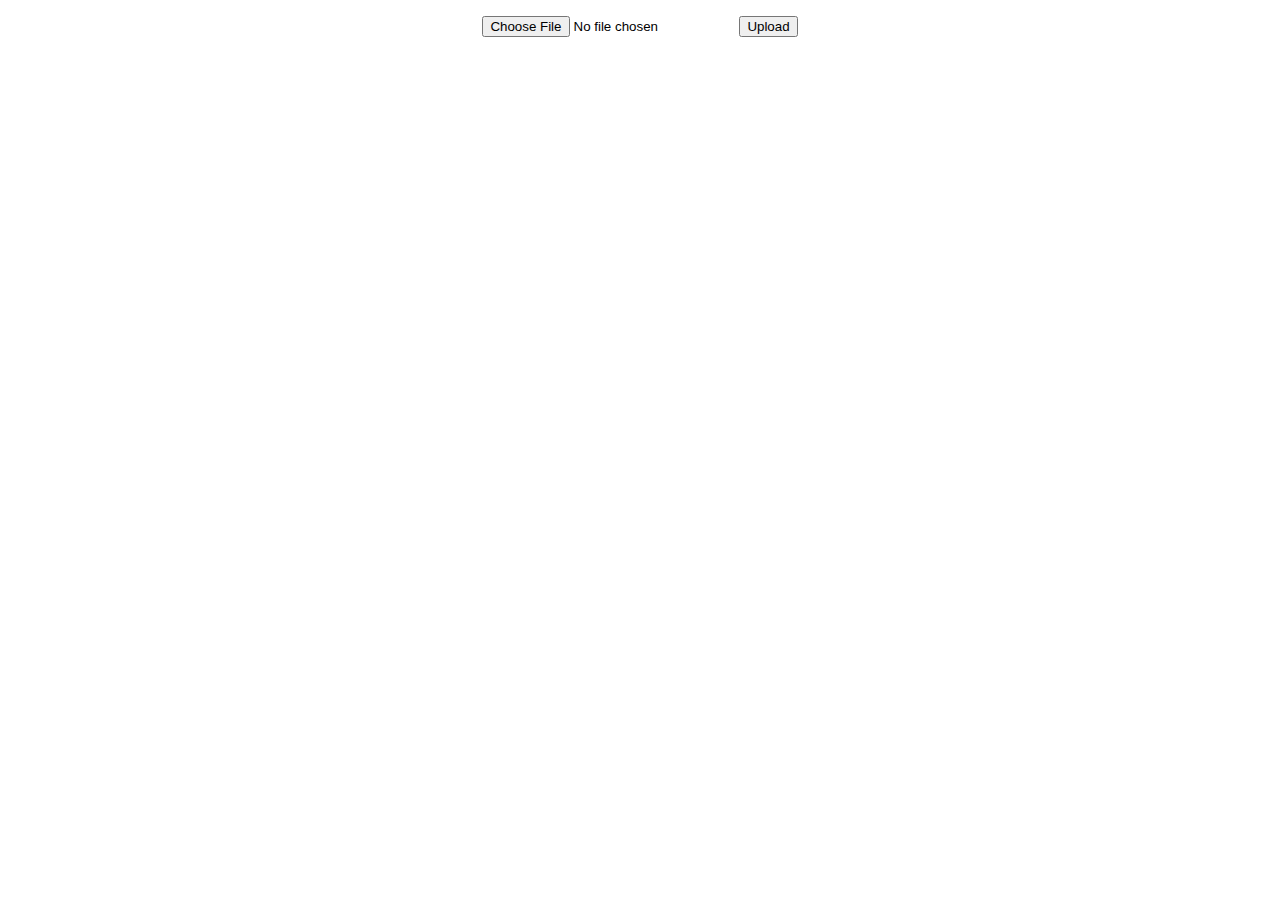
<file: templates/index.html>
<!DOCTYPE html> <html lang="en">
<html>
<head>
    <meta id="Viewport" name="viewport" content="initial-scale=1, maximum-scale=1, minimum-scale=1, user-scalable=no">
    <title>Debug Interface</title>
	<style>
		@import url(http://fonts.googleapis.com/css?family=Amatic+SC:700);
		body{
		    text-align: center;    
		}
		h1{
		    font-family: 'Amatic SC', cursive;
		    font-weight: normal;
		    color: #8ac640;
		    font-size: 2.8em;
		    line-height:40%;
		}
        .inputfile {
        	width: 0.1px;
        	height: 0.1px;
        	opacity: 0;
        	overflow: hidden;
        	position: absolute;
        	z-index: -1;
        }
        .inputfile + label {
            max-width: 100%;
            width: 204;
            font-size: 1.25rem;
            font-family: 'Amatic SC', cursive;
            /* 20px */
            font-weight: 700;
            text-overflow: ellipsis;
            white-space: nowrap;
            cursor: pointer;
            display: inline-block;
            overflow: hidden;
            padding: 0.625rem 1.25rem;
            margin-bottom: 0.5cm;
            /* 10px 20px */
            color: #f1e5e6;
            background-color: #8ac640;
        }
        .inputfile:focus + label,
        .inputfile.has-focus + label {
            outline: 1px dotted #000;
            outline: -webkit-focus-ring-color auto 5px;
        }
        .inputfile + label svg {
            width: 1em;
            height: 1em;
            vertical-align: middle;
            fill: currentColor;
            margin-top: -0.25em;
            /* 4px */
            margin-right: 0.25em;
            /* 4px */
        }
        .inputfile + label:hover {
            background-color: #722040;
        }
	</style>
</head>
<body>
	<div class="block1">
    <form action="" method=post enctype=multipart/form-data><p>
    <input type=file name=file accept=".csv, application/vnd.openxmlformats-officedocument.spreadsheetml.sheet, application/vnd.ms-excel">
    <input type=submit value=Upload>    
    </form>
   
  
    </div>
   
    
    </div>
</body>
</html>
<script src="https://ajax.googleapis.com/ajax/libs/jquery/2.1.4/jquery.min.js"></script>
<script type="text/javascript">
    
windows.uploadfile=function(url){
    console.log(" hey you tried to upload stuff")
}



</script>
</file>
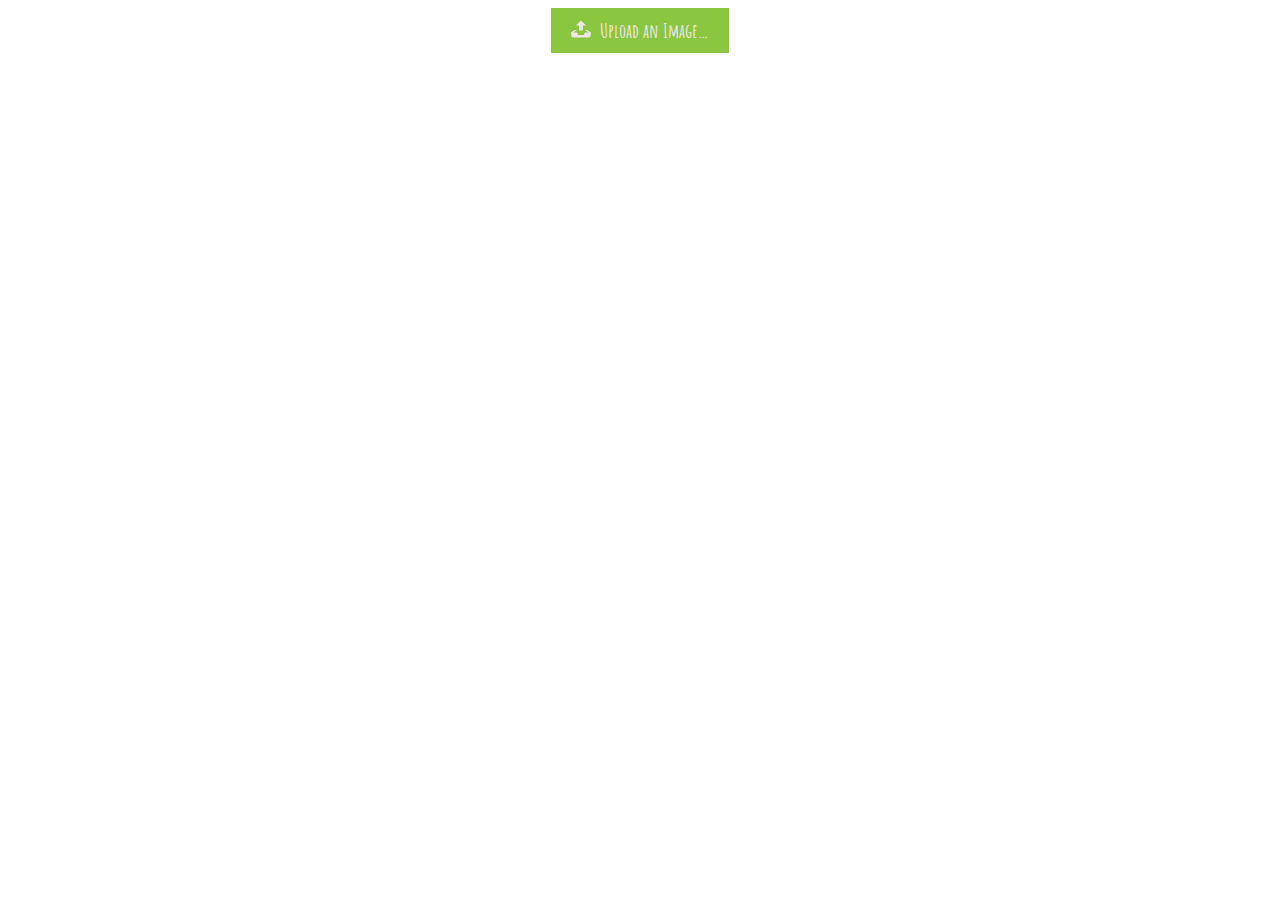
<file: old/WebApp/templates/index.html>
<!DOCTYPE html> <html lang="en">
<html>
<head>
    <meta id="Viewport" name="viewport" content="initial-scale=1, maximum-scale=1, minimum-scale=1, user-scalable=no">
    <title>Debug Interface</title>
	<style>
		@import url(http://fonts.googleapis.com/css?family=Amatic+SC:700);
		body{
		    text-align: center;    
		}
		h1{
		    font-family: 'Amatic SC', cursive;
		    font-weight: normal;
		    color: #8ac640;
		    font-size: 2.8em;
		    line-height:40%;
		}
        .inputfile {
        	width: 0.1px;
        	height: 0.1px;
        	opacity: 0;
        	overflow: hidden;
        	position: absolute;
        	z-index: -1;
        }
        .inputfile + label {
            max-width: 100%;
            width: 204;
            font-size: 1.25rem;
            font-family: 'Amatic SC', cursive;
            /* 20px */
            font-weight: 700;
            text-overflow: ellipsis;
            white-space: nowrap;
            cursor: pointer;
            display: inline-block;
            overflow: hidden;
            padding: 0.625rem 1.25rem;
            margin-bottom: 0.5cm;
            /* 10px 20px */
            color: #f1e5e6;
            background-color: #8ac640;
        }
        .inputfile:focus + label,
        .inputfile.has-focus + label {
            outline: 1px dotted #000;
            outline: -webkit-focus-ring-color auto 5px;
        }
        .inputfile + label svg {
            width: 1em;
            height: 1em;
            vertical-align: middle;
            fill: currentColor;
            margin-top: -0.25em;
            /* 4px */
            margin-right: 0.25em;
            /* 4px */
        }
        .inputfile + label:hover {
            background-color: #722040;
        }
	</style>
</head>
<body>
	<div class="block1">
    <div id='uploader'>
        <input type="file" name="imagefile" id="file" class="inputfile" accept="image/*" 
            onchange="uploadPhotos('api/uploader')" />
        <label for="file">
            <svg xmlns="http://www.w3.org/2000/svg" width="20" height="17" 
                viewBox="0 0 20 17">
                <path d="M10 0l-5.2 4.9h3.3v5.1h3.8v-5.1h3.3l-5.2-4.9zm9.3 11.5l-3.2-2.1h-2l3.4 2.6h-3.5c-.1 0-.2.1-.2.1l-.8 2.3h-6l-.8-2.2c-.1-.1-.1-.2-.2-.2h-3.6l3.4-2.6h-2l-3.2 2.1c-.4.3-.7 1-.6 1.5l.6 3.1c.1.5.7.9 1.2.9h16.3c.6 0 1.1-.4 1.3-.9l.6-3.1c.1-.5-.2-1.2-.7-1.5z"/>
                </svg> 
            <span>Upload an Image&hellip;</span></label>
    </div>
    <div id='imageResult'></div>
    <h1><div id='classification'></div></h1>
    <div id='loading-image' style="display: none;">
    <svg width='58px' height='58px' xmlns="http://www.w3.org/2000/svg" viewBox="0 0 100 100" preserveAspectRatio="xMidYMid" class="uil-gears"><rect x="0" y="0" width="100" height="100" fill="none" class="bk"></rect><g transform="translate(-20,-20)"><path d="M79.9,52.6C80,51.8,80,50.9,80,50s0-1.8-0.1-2.6l-5.1-0.4c-0.3-2.4-0.9-4.6-1.8-6.7l4.2-2.9c-0.7-1.6-1.6-3.1-2.6-4.5 L70,35c-1.4-1.9-3.1-3.5-4.9-4.9l2.2-4.6c-1.4-1-2.9-1.9-4.5-2.6L59.8,27c-2.1-0.9-4.4-1.5-6.7-1.8l-0.4-5.1C51.8,20,50.9,20,50,20 s-1.8,0-2.6,0.1l-0.4,5.1c-2.4,0.3-4.6,0.9-6.7,1.8l-2.9-4.1c-1.6,0.7-3.1,1.6-4.5,2.6l2.1,4.6c-1.9,1.4-3.5,3.1-5,4.9l-4.5-2.1 c-1,1.4-1.9,2.9-2.6,4.5l4.1,2.9c-0.9,2.1-1.5,4.4-1.8,6.8l-5,0.4C20,48.2,20,49.1,20,50s0,1.8,0.1,2.6l5,0.4 c0.3,2.4,0.9,4.7,1.8,6.8l-4.1,2.9c0.7,1.6,1.6,3.1,2.6,4.5l4.5-2.1c1.4,1.9,3.1,3.5,5,4.9l-2.1,4.6c1.4,1,2.9,1.9,4.5,2.6l2.9-4.1 c2.1,0.9,4.4,1.5,6.7,1.8l0.4,5.1C48.2,80,49.1,80,50,80s1.8,0,2.6-0.1l0.4-5.1c2.3-0.3,4.6-0.9,6.7-1.8l2.9,4.2 c1.6-0.7,3.1-1.6,4.5-2.6L65,69.9c1.9-1.4,3.5-3,4.9-4.9l4.6,2.2c1-1.4,1.9-2.9,2.6-4.5L73,59.8c0.9-2.1,1.5-4.4,1.8-6.7L79.9,52.6 z M50,65c-8.3,0-15-6.7-15-15c0-8.3,6.7-15,15-15s15,6.7,15,15C65,58.3,58.3,65,50,65z" fill="#38b604"><animateTransform attributeName="transform" type="rotate" from="90 50 50" to="0 50 50" dur="1s" repeatCount="indefinite"></animateTransform></path></g><g transform="translate(20,20) rotate(15 50 50)"><path d="M79.9,52.6C80,51.8,80,50.9,80,50s0-1.8-0.1-2.6l-5.1-0.4c-0.3-2.4-0.9-4.6-1.8-6.7l4.2-2.9c-0.7-1.6-1.6-3.1-2.6-4.5 L70,35c-1.4-1.9-3.1-3.5-4.9-4.9l2.2-4.6c-1.4-1-2.9-1.9-4.5-2.6L59.8,27c-2.1-0.9-4.4-1.5-6.7-1.8l-0.4-5.1C51.8,20,50.9,20,50,20 s-1.8,0-2.6,0.1l-0.4,5.1c-2.4,0.3-4.6,0.9-6.7,1.8l-2.9-4.1c-1.6,0.7-3.1,1.6-4.5,2.6l2.1,4.6c-1.9,1.4-3.5,3.1-5,4.9l-4.5-2.1 c-1,1.4-1.9,2.9-2.6,4.5l4.1,2.9c-0.9,2.1-1.5,4.4-1.8,6.8l-5,0.4C20,48.2,20,49.1,20,50s0,1.8,0.1,2.6l5,0.4 c0.3,2.4,0.9,4.7,1.8,6.8l-4.1,2.9c0.7,1.6,1.6,3.1,2.6,4.5l4.5-2.1c1.4,1.9,3.1,3.5,5,4.9l-2.1,4.6c1.4,1,2.9,1.9,4.5,2.6l2.9-4.1 c2.1,0.9,4.4,1.5,6.7,1.8l0.4,5.1C48.2,80,49.1,80,50,80s1.8,0,2.6-0.1l0.4-5.1c2.3-0.3,4.6-0.9,6.7-1.8l2.9,4.2 c1.6-0.7,3.1-1.6,4.5-2.6L65,69.9c1.9-1.4,3.5-3,4.9-4.9l4.6,2.2c1-1.4,1.9-2.9,2.6-4.5L73,59.8c0.9-2.1,1.5-4.4,1.8-6.7L79.9,52.6 z M50,65c-8.3,0-15-6.7-15-15c0-8.3,6.7-15,15-15s15,6.7,15,15C65,58.3,58.3,65,50,65z" fill="#008cff"><animateTransform attributeName="transform" type="rotate" from="0 50 50" to="90 50 50" dur="1s" repeatCount="indefinite"></animateTransform></path></g></svg>
    </div>

</body>
</html>

<script src="https://ajax.googleapis.com/ajax/libs/jquery/2.1.4/jquery.min.js"></script>
<script type="text/javascript">

window.uploadPhotos = function(url){
  console.log("Upload to URL " + url)
    var file = event.target.files[0];
    if(file.type.match(/image.*/)) {
        var reader = new FileReader();
        reader.onload = function (readerEvent) {
            var image = new Image();
            image.onload = function (imageEvent) {
                // Resize the image if too large
                var canvas = document.createElement('canvas'),
                    max_size = 300,
                    width = image.width,
                    height = image.height;
                if (width > height) {
                    if (width > max_size) {
                        height *= max_size / width;
                        width = max_size;
                    }
                } else {
                    if (height > max_size) {
                        width *= max_size / height;
                        height = max_size;
                    }
                }
                canvas.width = width;
                canvas.height = height;
                canvas.getContext('2d').drawImage(image, 0, 0, width, height);
                var dataUrl = canvas.toDataURL('image/png');
                // Display resized image
 				$('#imageResult').html('<img src="' + dataUrl + '" />');
 				// Convert to blob
                var resizedImage = dataURLToBlob(dataUrl);
                $.event.trigger({
                    type: "imageResized",
                    blob: resizedImage,
                    url: url
                });
            }
            image.src = readerEvent.target.result;
        }
        reader.readAsDataURL(file);
    }
};

var dataURLToBlob = function(dataURL) {
  console.log("DataURLToBlob")
    var BASE64_MARKER = ';base64,';
    if (dataURL.indexOf(BASE64_MARKER) == -1) {
        var parts = dataURL.split(',');
        var contentType = parts[0].split(':')[1];
        var raw = parts[1];

        return new Blob([raw], {type: contentType});
    }

    var parts = dataURL.split(BASE64_MARKER);
    var contentType = parts[0].split(':')[1];
    var raw = window.atob(parts[1]);
    var rawLength = raw.length;
    var uInt8Array = new Uint8Array(rawLength);
    for (var i = 0; i < rawLength; ++i) {
        uInt8Array[i] = raw.charCodeAt(i);
    }
    return new Blob([uInt8Array], {type: contentType});
}

/* Handle image resized events */
$(document).on("imageResized", function (event) {
  console.log("imageResized")
    var data = new FormData();
    if (event.blob && event.url) {
        data.append('imagefile', event.blob);
        $('#loading-image').show();
        $('#classification').hide();
        $.ajax({
            url: event.url,
            data: data,
            cache: false,
            contentType: false,
            processData: false,
            type: 'POST',
            dataType: "json",
            success: function(data){
            	$('#loading-image').hide();
                $('#classification').show();
                $("#classification").html(data)
                
            },
            error: function(request, status, errorThrown) {
            	$('#loading-image').hide();
            	console.log(request, status, errorThrown);
            	$('#classification').show();
                $("#classification").html(errorThrown)
            }
        });
    }
});
</script>
</file>
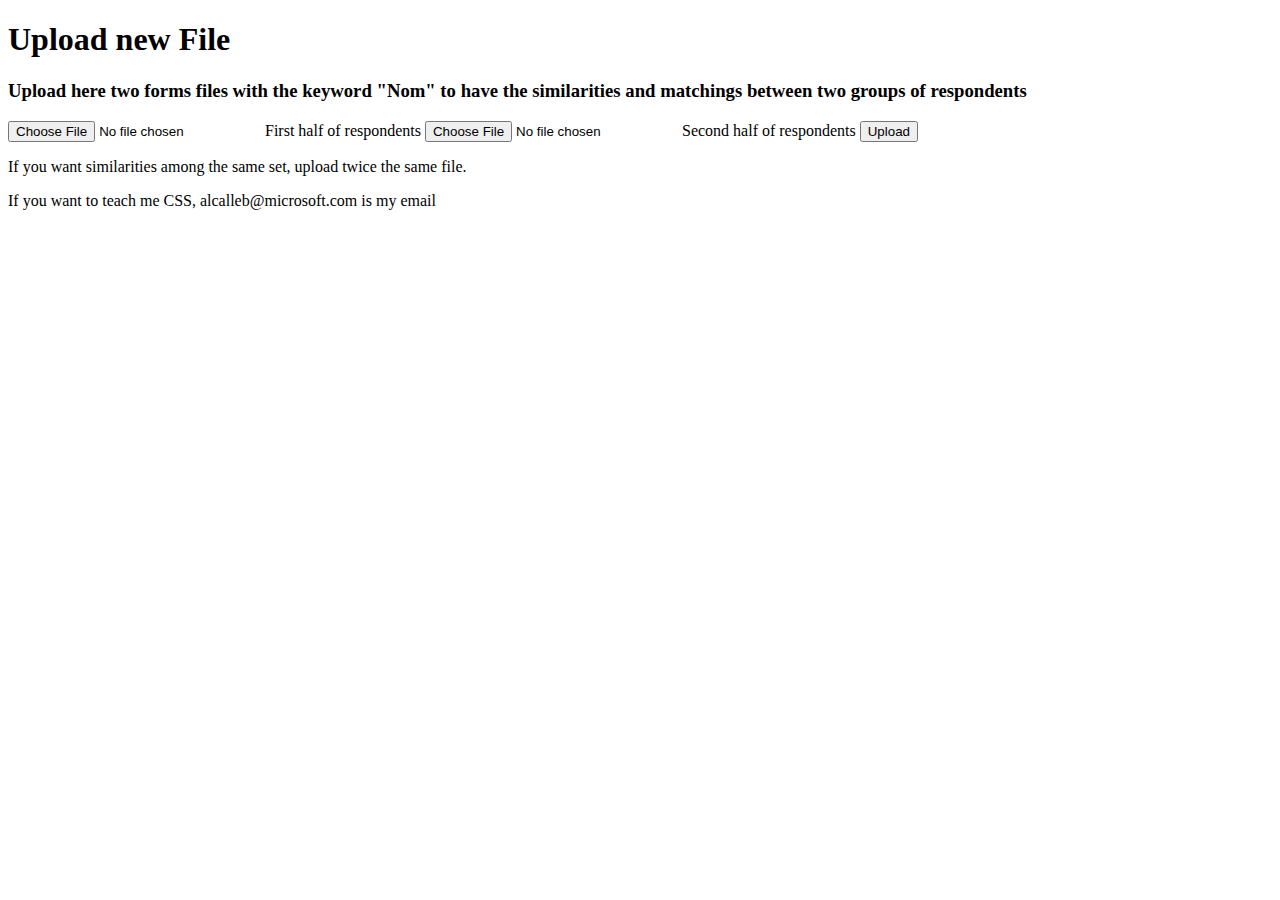
<file: templates/uploaded.html>
<!doctype html>
<title>Upload new File</title>
<h1>Upload new File</h1>
<h3>Upload here two forms files with the keyword "Nom" to have the similarities and matchings between two groups of respondents</h2>
<form method=post enctype=multipart/form-data>
  <p><input type=file name=file> First half of respondents
    <input type  =file name=file2> Second half of respondents
     <input type=submit value=Upload>
</form>

<p>If you want similarities among the same set, upload twice the same file.</p>

<p>If you want to teach me CSS, alcalleb@microsoft.com is my email</p>
</file>
